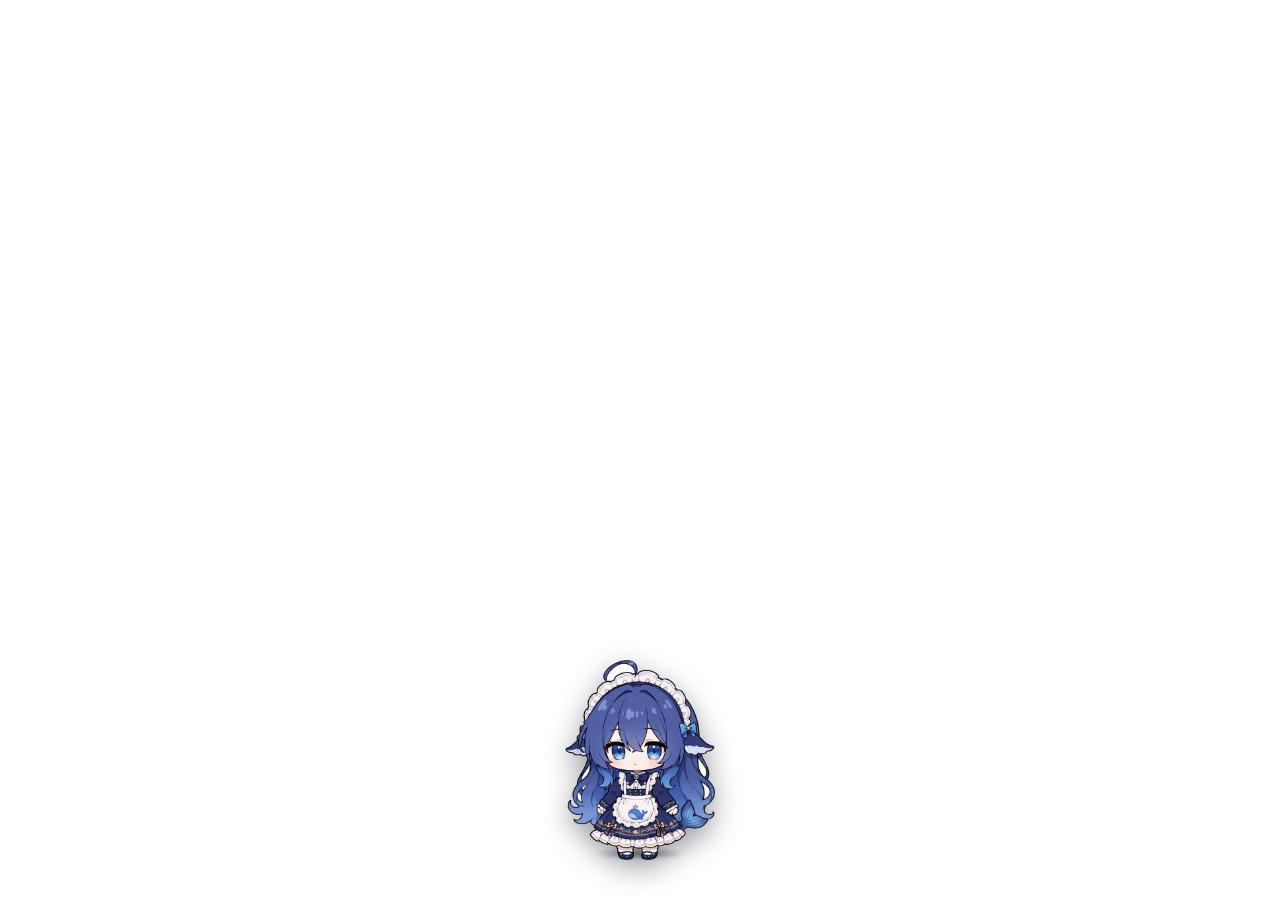
<file: whale-pet-tauri/src/index.html>
<!DOCTYPE html>
<html lang="zh-CN">
<head>
<meta charset="utf-8" />
<meta http-equiv="Content-Security-Policy" content="default-src 'self'; img-src 'self' data:; style-src 'self' 'unsafe-inline';" />
<title>WhalePet</title>
<link rel="stylesheet" href="styles.css" />
</head>
<body>
  <div id="stage">


    <!-- ---------- 桌宠本体 ---------- -->
    <div id="pet" class="pet hit">
    <!-- ---------- 信息气泡 ---------- -->
    <section id="bubble" class="bubble hit" aria-hidden="true">
      <div class="b-glow"></div>

      <div id="phaseBand" class="phase-band">
        <span class="pb-tag" id="phaseText">—</span>
        <span class="pb-time" id="phaseTimer">—</span>
        <span class="pb-label" id="phaseDesc">后切换</span>
        <i class="pb-fill" id="phaseFill"></i>
      </div>

      <div class="balance-block">
        <div class="balance-line">
          <span id="balance" class="balance">—</span>
          <span class="balance-unit">积分</span>
        </div>
      </div>

      <div class="divider"></div>

      <div class="stats">
        <div class="stat">
          <span class="k">今日已用</span>
          <span class="v"><b id="todayUsed">—</b><em>积分</em></span>
        </div>
        <div class="stat">
          <span class="k">近 7 日</span>
          <span class="v"><b id="weekUsed" title="按本机记录、可精确定位到单轮的开销汇总">—</b><em>积分</em></span>
        </div>
      </div>

      <div id="spark" class="spark"></div>

      <footer class="b-foot">
        <span id="updated">更新于 —</span>
        <span class="foot-btns">
          <button id="btnRefresh" class="refresh" type="button">刷新</button>
        </span>
      </footer>


      <div class="tail"></div>
    </section>
      <div class="pet-shadow"></div>
      <div class="pet-inner">
        <div id="sign" class="sign"><span id="signText"></span></div>
        <div class="pet-breathe">
          <img id="sprite" class="sprite" src="assets/chibi.png" alt="鲸鱼娘" draggable="false" />
        </div>
      </div>
      <div id="fx" class="fx"></div>
    </div>

  </div>

  <script>
    window.addEventListener('DOMContentLoaded', function () {
      try {
        var t = window.__TAURI__;
        window.__TAURI__.core.invoke('trace', { msg: 'dom ready tauri=' + (!!t) + ' core=' + (!!(t && t.core)) });
      } catch (e) {
        try { window.__TAURI__.core.invoke('trace', { msg: 'probe error ' + e.message }); } catch (e2) {}
      }
    });
  </script>
  <script src="shim.js"></script>
  <script src="pricing.js"></script>
  <script src="app.js"></script>
  <script src="menu.js"></script>
</body>
</html>
</file>
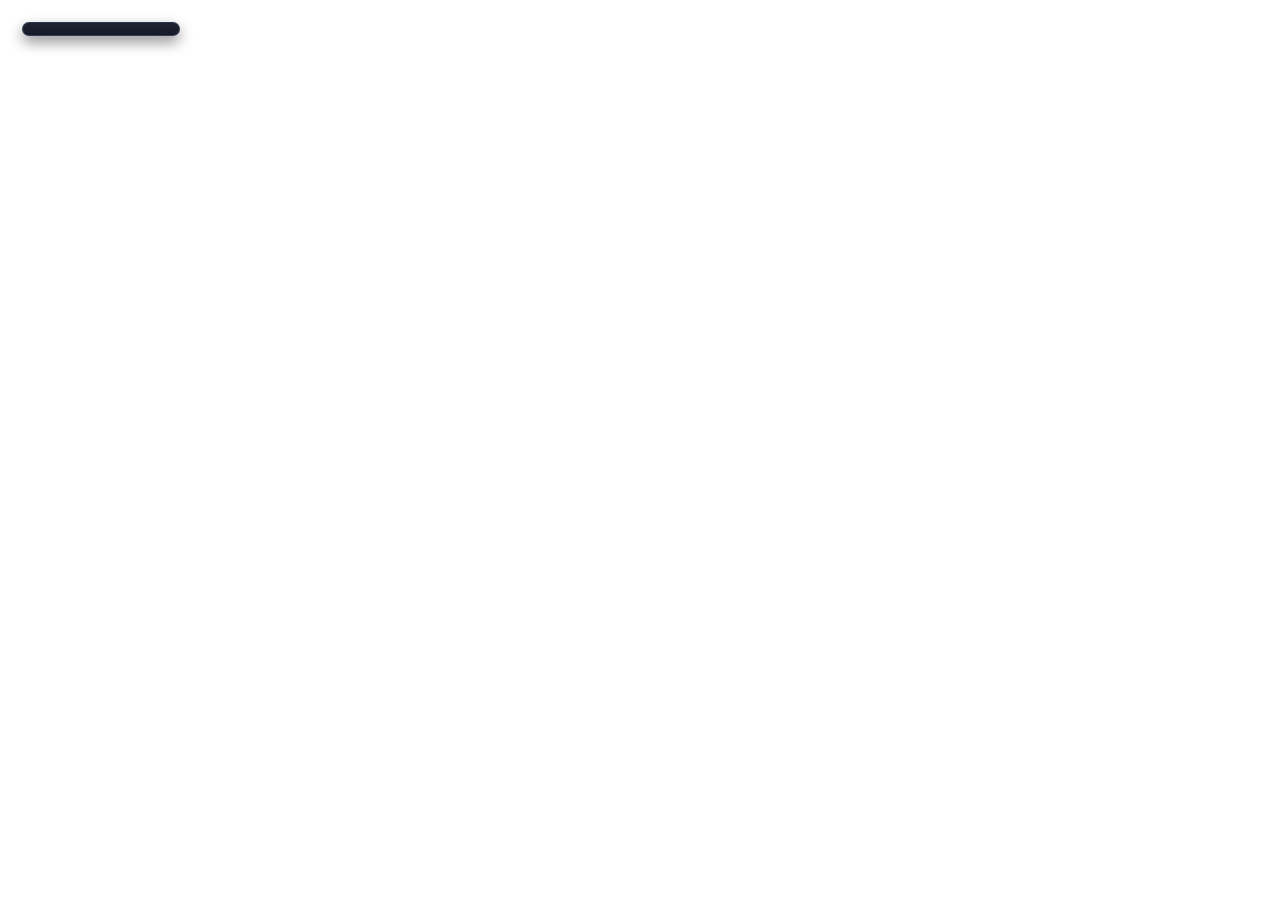
<file: whale-pet-tauri/src/menu.html>
<!doctype html>
<html lang="zh-CN">
  <head>
    <meta charset="utf-8" />
    <style>
      html,
      body {
        margin: 0;
        padding: 0;
        background: transparent;
        overflow: hidden;
        -webkit-user-select: none;
        user-select: none;
        font-family: "Microsoft YaHei UI", "Microsoft YaHei", system-ui, sans-serif;
      }
      #wrap {
        display: flex;
        align-items: flex-start;
      }
      .panel {
        margin: 22px 0 22px 22px;
        padding: 6px;
        border-radius: 14px;
        background: linear-gradient(180deg, rgba(28, 33, 48, 0.99), rgba(20, 24, 36, 0.99));
        border: 1px solid rgba(150, 178, 240, 0.18);
        box-shadow: 0 6px 14px rgba(2, 6, 16, 0.45);
        font-size: 12px;
        color: #dbe3f5;
        width: 158px;
        min-width: 0;
        max-width: 158px;
        flex: 0 0 158px;
        box-sizing: border-box;
        overflow-x: hidden;
        max-height: calc(100vh - 44px);
        overflow-y: auto;
      }
      #sub {
        display: none;
        margin-left: 6px;
      }
      .m-item {
        overflow: hidden;
        text-overflow: ellipsis;
      }
      #sub.open {
        display: block;
      }
      .m-item {
        display: flex;
        align-items: center;
        gap: 8px;
        height: 29px;
        padding: 0 9px;
        border-radius: 9px;
        cursor: pointer;
        white-space: nowrap;
      }
      .m-item:hover {
        background: rgba(96, 130, 210, 0.22);
      }
      .m-item.on {
        background: rgba(96, 130, 210, 0.2);
      }
      .m-item.danger {
        color: #ffb4b4;
      }
      .m-item.danger:hover {
        background: rgba(210, 80, 80, 0.22);
      }
      .m-go {
        margin-left: auto;
        opacity: 0.55;
        font-size: 14px;
        transform: translateY(-1px);
      }
      .m-box {
        width: 13px;
        color: #8fc0ff;
        font-size: 12px;
        text-align: center;
      }
      .m-radio {
        width: 12px;
        height: 12px;
        border-radius: 50%;
        border: 1.5px solid rgba(160, 185, 235, 0.55);
        display: inline-flex;
        align-items: center;
        justify-content: center;
        flex: none;
      }
      .m-radio i {
        width: 6px;
        height: 6px;
        border-radius: 50%;
        background: #6fa8ff;
        display: block;
      }
      .m-sep {
        height: 1px;
        margin: 5px 8px;
        background: rgba(150, 178, 240, 0.14);
      }
    </style>
  </head>
  <body>
    <div id="wrap">
      <div id="menu" class="panel"></div>
      <div id="sub" class="panel"></div>
    </div>
    <script src="menu-win.js"></script>
  </body>
</html>
</file>
<file: whale-pet-tauri/src/styles.css>
/* ============ 基础 ============ */
* { box-sizing: border-box; }

:root {
  --pet-h: 200px;
  --scale: 1;

  --ink: #e9eefc;
  --muted: #8d9cc2;
  --dim: #6b7a9e;
  --line: rgba(139, 170, 255, 0.16);
  --blue: #7ea8ff;
  --gold: #e6c089;
  --peak: #ff8f6b;
  --valley: #5fd8c4;

  --card-top: #16203a;
  --card-bot: #0c1120;
}

html, body {
  margin: 0;
  padding: 0;
  width: 100%;
  height: 100%;
  overflow: hidden;
  background: transparent;
  font-family: "Segoe UI", "Microsoft YaHei UI", "PingFang SC", system-ui, sans-serif;
  color: var(--ink);
  user-select: none;
  -webkit-user-select: none;
  -webkit-font-smoothing: antialiased;
  cursor: default;
}

#stage {
  position: absolute;
  inset: 0;
}

/* ============ 气泡 ============ */
.bubble {
  position: absolute;
  left: 0;
  right: 0;
  margin: 0 auto;
  bottom: calc(100% + 18px);
  width: 338px;
  padding: 14px 16px 11px;
  border-radius: 18px;
  background: linear-gradient(178deg, var(--card-top) 0%, var(--card-bot) 100%);
  border: 1px solid rgba(148, 178, 255, 0.22);
  box-shadow:
    0 22px 44px rgba(3, 7, 18, 0.55),
    0 2px 0 rgba(255, 255, 255, 0.03) inset,
    0 0 0 1px rgba(6, 10, 20, 0.5);
  transform: translateY(10px) scale(0.94);
  transform-origin: 50% 100%;
  opacity: 0;
  pointer-events: none;
  transition: opacity 0.18s ease, transform 0.26s cubic-bezier(0.2, 0.9, 0.25, 1.1);
}

.bubble.below {
  bottom: auto;
  top: calc(100% + 14px);
  transform-origin: 50% 0;
}

.bubble.open {
  opacity: 1;
  transform: translateY(0) scale(1);
  pointer-events: auto;
}

/* 顶部金蓝细线，呼应女仆装的滚边 */
.bubble::before {
  content: "";
  position: absolute;
  left: 18px;
  right: 18px;
  top: 0;
  height: 1px;
  background: linear-gradient(90deg, transparent, var(--gold), var(--blue), transparent);
  opacity: 0.55;
}

.b-glow {
  position: absolute;
  right: -30px;
  top: -40px;
  width: 160px;
  height: 160px;
  border-radius: 50%;
  background: radial-gradient(circle, rgba(94, 137, 255, 0.22), transparent 68%);
  pointer-events: none;
}

.b-head {
  display: flex;
  align-items: center;
  justify-content: space-between;
  gap: 8px;
}

.brand {
  display: flex;
  align-items: center;
  gap: 7px;
  min-width: 0;
}

.whale {
  width: 19px;
  height: 19px;
  color: var(--blue);
  flex: none;
  filter: drop-shadow(0 0 6px rgba(126, 168, 255, 0.45));
}

.brand-text {
  font-size: 12px;
  font-weight: 600;
  letter-spacing: 0.02em;
  color: #cbd8f6;
  white-space: nowrap;
}

.phase-band {
  position: relative;
  display: flex;
  align-items: center;
  gap: 7px;
  margin-top: 0;
  height: 38px;
  padding: 0 12px;
  border-radius: 11px;
  overflow: hidden;
  background: linear-gradient(90deg, rgba(95, 216, 196, 0.22), rgba(95, 216, 196, 0.05));
  border: 1px solid rgba(95, 216, 196, 0.42);
  box-shadow: 0 0 18px rgba(95, 216, 196, 0.12) inset;
  transition: background 0.35s, border-color 0.35s, box-shadow 0.35s;
}

.phase-band.peak {
  background: linear-gradient(90deg, rgba(255, 143, 107, 0.24), rgba(255, 143, 107, 0.05));
  border-color: rgba(255, 143, 107, 0.5);
  box-shadow: 0 0 18px rgba(255, 143, 107, 0.14) inset;
}

.pb-tag {
  display: inline-flex;
  align-items: center;
  gap: 5px;
  font-size: 13.5px;
  font-weight: 800;
  letter-spacing: 0.06em;
  color: var(--valley);
}

.pb-tag::before {
  content: "";
  width: 7px;
  height: 7px;
  border-radius: 50%;
  background: currentColor;
  box-shadow: 0 0 9px currentColor;
  animation: pulse 2s ease-in-out infinite;
}

.phase-band.peak .pb-tag { color: var(--peak); }

.pb-time {
  margin-left: auto;
  font-size: 14px;
  font-weight: 700;
  font-variant-numeric: tabular-nums;
  color: #f0f5ff;
  letter-spacing: -0.01em;
}

.pb-label {
  font-size: 10.5px;
  color: var(--muted);
  margin-left: -2px;
}

.pb-fill {
  position: absolute;
  left: 0;
  bottom: 0;
  height: 3px;
  width: 0;
  border-radius: 0 2px 2px 0;
  background: linear-gradient(90deg, rgba(95, 216, 196, 0.5), var(--valley));
  transition: width 0.6s cubic-bezier(0.2, 0.8, 0.3, 1);
}

.phase-band.peak .pb-fill {
  background: linear-gradient(90deg, rgba(255, 143, 107, 0.5), var(--peak));
}

@keyframes pulse {
  0%, 100% { opacity: 1; transform: scale(1); }
  50% { opacity: 0.45; transform: scale(0.82); }
}

/* 余额 */
.balance-block {
  margin-top: 10px;
}

.balance-line {
  display: flex;
  align-items: baseline;
  gap: 6px;
}

.balance {
  font-size: 34px;
  line-height: 1.05;
  font-weight: 700;
  letter-spacing: -0.02em;
  font-variant-numeric: tabular-nums;
  background: linear-gradient(180deg, #ffffff 10%, #a9c2f5 100%);
  -webkit-background-clip: text;
  background-clip: text;
  color: transparent;
}

.balance.na {
  font-size: 24px;
  background: none;
  color: var(--dim);
  -webkit-text-fill-color: var(--dim);
}

.balance-unit {
  font-size: 11.5px;
  color: var(--muted);
  font-weight: 500;
}

.balance-sub {
  margin-top: 4px;
  font-size: 11px;
  color: var(--muted);
  line-height: 1.4;
  min-height: 15px;
}

.divider {
  height: 1px;
  margin: 11px 0 9px;
  background: linear-gradient(90deg, transparent, rgba(139, 170, 255, 0.22), transparent);
}

/* 两列统计 */
.stats {
  display: grid;
  grid-template-columns: 1fr 1fr;
  gap: 10px;
}

.stat {
  display: flex;
  flex-direction: column;
  gap: 2px;
}

.stat .k {
  font-size: 10.5px;
  color: var(--dim);
  letter-spacing: 0.03em;
}

.stat .v {
  display: flex;
  align-items: baseline;
  gap: 3px;
  font-size: 15px;
  font-weight: 650;
  font-variant-numeric: tabular-nums;
  color: #dae4ff;
}

.stat .v em {
  font-style: normal;
  font-size: 10px;
  font-weight: 400;
  color: var(--dim);
}

/* 7 日柱状 */
.spark {
  display: flex;
  align-items: flex-end;
  gap: 5px;
  height: 33px;
  margin-top: 11px;
  padding-bottom: 3px;
  border-bottom: 1px solid rgba(139, 170, 255, 0.13);
}

.spark .bar {
  flex: 1;
  border-radius: 3px 3px 1px 1px;
  background: linear-gradient(180deg, rgba(126, 168, 255, 0.6), rgba(126, 168, 255, 0.18));
  min-height: 4px;
  transition: height 0.45s cubic-bezier(0.2, 0.8, 0.3, 1);
}

.spark .bar.today {
  background: linear-gradient(180deg, var(--gold), rgba(230, 192, 137, 0.4));
  box-shadow: 0 0 9px rgba(230, 192, 137, 0.32);
  min-height: 6px;
}

/* 峰谷时段 */
.phase-strip {
  margin-top: 11px;
  padding: 8px 11px 9px;
  border-radius: 11px;
  background: rgba(95, 216, 196, 0.06);
  border: 1px solid rgba(95, 216, 196, 0.16);
  transition: background 0.35s, border-color 0.35s;
}

.phase-strip.peak {
  background: rgba(255, 143, 107, 0.07);
  border-color: rgba(255, 143, 107, 0.2);
}

.ps-row {
  display: flex;
  align-items: baseline;
  justify-content: space-between;
}

.ps-desc {
  font-size: 11px;
  color: var(--dim);
  letter-spacing: 0.02em;
}

.ps-time {
  font-size: 13px;
  font-weight: 650;
  font-variant-numeric: tabular-nums;
  color: var(--valley);
}

.phase-strip.peak .ps-time { color: var(--peak); }

.ps-bar {
  height: 3px;
  margin-top: 7px;
  border-radius: 2px;
  background: rgba(139, 170, 255, 0.14);
  overflow: hidden;
}

.ps-bar i {
  display: block;
  height: 100%;
  width: 0;
  border-radius: 2px;
  background: linear-gradient(90deg, rgba(95, 216, 196, 0.55), var(--valley));
  transition: width 0.6s cubic-bezier(0.2, 0.8, 0.3, 1);
}

.phase-strip.peak .ps-bar i {
  background: linear-gradient(90deg, rgba(255, 143, 107, 0.55), var(--peak));
}

/* 底部 */
.b-foot {
  display: flex;
  align-items: center;
  justify-content: space-between;
  margin-top: 9px;
  font-size: 10px;
  color: var(--dim);
}

.foot-btns {
  display: flex;
  align-items: center;
  gap: 6px;
}

.icon-btn {
  display: inline-flex;
  align-items: center;
  justify-content: center;
  width: 22px;
  height: 20px;
  padding: 0;
  appearance: none;
  border: 1px solid rgba(139, 170, 255, 0.22);
  background: rgba(126, 168, 255, 0.09);
  color: #b9cbf3;
  border-radius: 8px;
  cursor: pointer;
  transition: background 0.15s, transform 0.15s, color 0.15s;
}

.icon-btn svg { width: 12px; height: 12px; }
.icon-btn:hover { background: rgba(126, 168, 255, 0.2); color: #fff; }
.icon-btn.on { color: var(--gold); border-color: rgba(230, 192, 137, 0.45); }

/* 设置面板 */
.settings {
  max-height: 0;
  opacity: 0;
  overflow: hidden;
  margin-top: 0;
  transition: max-height 0.28s cubic-bezier(0.2, 0.8, 0.3, 1), opacity 0.2s, margin-top 0.2s;
}

.settings.open {
  max-height: 170px;
  opacity: 1;
  margin-top: 10px;
}

.s-item {
  display: flex;
  align-items: center;
  justify-content: space-between;
  gap: 8px;
  padding: 5px 0;
}

.s-label {
  font-size: 11px;
  color: var(--muted);
  white-space: nowrap;
}

.seg {
  display: inline-flex;
  padding: 2px;
  border-radius: 9px;
  background: rgba(126, 168, 255, 0.08);
  border: 1px solid rgba(139, 170, 255, 0.16);
}

.seg button {
  appearance: none;
  border: 0;
  background: transparent;
  color: var(--dim);
  font-family: inherit;
  font-size: 10.5px;
  padding: 3px 8px;
  border-radius: 7px;
  cursor: pointer;
  transition: background 0.15s, color 0.15s;
}

.seg button.on {
  background: rgba(126, 168, 255, 0.22);
  color: #eaf0ff;
}

.s-field {
  display: inline-flex;
  align-items: center;
  gap: 4px;
}

.s-field input {
  width: 58px;
  padding: 3px 6px;
  text-align: right;
  font-family: inherit;
  font-size: 11.5px;
  font-variant-numeric: tabular-nums;
  color: #eaf0ff;
  background: rgba(10, 16, 30, 0.7);
  border: 1px solid rgba(139, 170, 255, 0.24);
  border-radius: 7px;
  outline: none;
}

.s-field input:focus { border-color: rgba(126, 168, 255, 0.6); }
.s-field input::-webkit-outer-spin-button,
.s-field input::-webkit-inner-spin-button { -webkit-appearance: none; margin: 0; }

.s-field em {
  font-style: normal;
  font-size: 10.5px;
  color: var(--dim);
}

.s-hint {
  font-size: 9.5px;
  line-height: 1.5;
  color: var(--dim);
  padding: 2px 0 2px;
  opacity: 0.85;
}

.refresh {
  appearance: none;
  border: 1px solid rgba(139, 170, 255, 0.22);
  background: rgba(126, 168, 255, 0.09);
  color: #b9cbf3;
  font-family: inherit;
  font-size: 10px;
  padding: 3px 9px;
  border-radius: 8px;
  cursor: pointer;
  transition: background 0.15s, transform 0.1s, color 0.15s;
}

.refresh:hover { background: rgba(126, 168, 255, 0.2); color: #fff; }
.refresh:active { transform: scale(0.94); }
.refresh.busy { color: var(--gold); border-color: rgba(230, 192, 137, 0.4); }

.tail {
  position: absolute;
  left: 50%;
  bottom: -7px;
  width: 13px;
  height: 13px;
  margin-left: -6.5px;
  background: var(--card-bot);
  border-right: 1px solid rgba(148, 178, 255, 0.2);
  border-bottom: 1px solid rgba(148, 178, 255, 0.2);
  transform: rotate(45deg);
  border-radius: 0 0 3px 0;
}

/* ============ 桌宠 ============ */
.pet {
  position: absolute;
  left: 0;
  right: 0;
  bottom: 40px;
  display: flex;
  justify-content: center;
  align-items: flex-end;
  cursor: grab;
  z-index: 2;
}

.pet.dragging { cursor: grabbing; }

.pet-shadow {
  position: absolute;
  left: 50%;
  bottom: 0;
  width: calc(var(--pet-h) * var(--scale) * 0.44);
  height: 13px;
  transform: translateX(-50%);
  border-radius: 50%;
  background: radial-gradient(ellipse at center, rgba(6, 10, 22, 0.5), rgba(6, 10, 22, 0) 72%);
  filter: blur(1.5px);
  pointer-events: none;
}

.pet-inner {
  position: relative;
  transform-origin: 50% 100%;
  transition: transform 0.3s cubic-bezier(0.2, 0.8, 0.3, 1);
}

.pet-inner {
  position: relative;
}

.pet-inner.flipped { transform: scaleX(-1); }

.pet-breathe {
  transform-origin: 50% 100%;
  will-change: transform;
}

.sprite {
  display: block;
  height: calc(var(--pet-h) * var(--scale));
  width: auto;
  opacity: 1;
  transition: opacity 0.14s ease;
  filter: drop-shadow(0 10px 14px rgba(4, 8, 20, 0.4));
  -webkit-user-drag: none;
  pointer-events: none;
}

.sprite.switching { opacity: 0; }

/* 小牌子（摸鱼/充电等动作时冒出来） */
.sign {
  position: absolute;
  left: 50%;
  bottom: calc(100% - 6px);
  transform: translateX(-50%);
  white-space: nowrap;
  padding: 3px 9px;
  border-radius: 7px;
  background: #f4f1e6;
  color: #1d2743;
  font-size: 11px;
  font-weight: 700;
  line-height: 1.5;
  letter-spacing: 0.02em;
  box-shadow: 0 6px 14px rgba(4, 8, 20, 0.45);
  transform: rotate(-7deg) scale(0.7);
  opacity: 0;
  transform-origin: 0 100%;
  transition: opacity 0.16s, transform 0.24s cubic-bezier(0.2, 0.9, 0.3, 1.25);
  pointer-events: none;
  white-space: nowrap;
}

.sign.show {
  opacity: 1;
  transform: rotate(-7deg) scale(1);
}

/* 特效层 */
.fx {
  position: absolute;
  inset: -60px -70px 0 -70px;
  pointer-events: none;
  overflow: visible;
}

.fx-item {
  position: absolute;
  font-weight: 800;
  will-change: transform, opacity;
  pointer-events: none;
}

.fx-zzz { color: #a9c2f5; text-shadow: 0 2px 6px rgba(0, 0, 0, 0.4); }
.fx-heart { color: #ff8fb1; text-shadow: 0 2px 8px rgba(0, 0, 0, 0.35); }
.fx-star { color: #ffe2a6; text-shadow: 0 2px 8px rgba(0, 0, 0, 0.35); }
.fx-angry { color: #ff8f6b; text-shadow: 0 2px 8px rgba(0, 0, 0, 0.35); }
.fx-fish { color: #9fd4ff; text-shadow: 0 2px 8px rgba(0, 0, 0, 0.35); }

/* ============ 调试/截图模式 ============ */
body.debug {
  background: linear-gradient(150deg, #1b2436 0%, #2a1f38 50%, #141a2a 100%);
}

/* ---------------- 右键菜单 ---------------- */
#ctxmenu {
  position: absolute;
  z-index: 90;
  min-width: 196px;
  max-width: 320px;
  max-height: calc(100% - 12px);
  overflow-y: auto;
  padding: 6px;
  border-radius: 14px;
  background: linear-gradient(180deg, rgba(28, 33, 48, 0.985), rgba(20, 24, 36, 0.985));
  border: 1px solid rgba(150, 178, 240, 0.16);
  box-shadow: 0 8px 20px rgba(2, 6, 16, 0.5), inset 0 1px 0 rgba(255, 255, 255, 0.05);
  backdrop-filter: blur(10px);
  font-size: 12.5px;
  color: #dbe3f5;
  opacity: 0;
  transform: translateY(-4px) scale(0.985);
  pointer-events: none;
  transition: opacity 0.12s ease, transform 0.12s ease;
  -webkit-user-select: none;
  user-select: none;
}

#ctxmenu.open {
  opacity: 1;
  transform: none;
  pointer-events: auto;
}

#ctxmenu .m-item {
  display: flex;
  align-items: center;
  gap: 8px;
  height: 30px;
  padding: 0 10px;
  border-radius: 9px;
  cursor: pointer;
  white-space: nowrap;
  color: #dbe3f5;
}

#ctxmenu .m-item:hover {
  background: rgba(96, 130, 210, 0.22);
}

#ctxmenu .m-item.on {
  background: rgba(96, 130, 210, 0.18);
}

#ctxmenu .m-item.danger {
  color: #ffb4b4;
}

#ctxmenu .m-item.danger:hover {
  background: rgba(210, 80, 80, 0.22);
}

#ctxmenu .m-go {
  margin-left: auto;
  opacity: 0.55;
  font-size: 14px;
  transform: translateY(-1px);
}

#ctxmenu .m-box {
  width: 13px;
  color: #8fc0ff;
  font-size: 12px;
  text-align: center;
}

#ctxmenu .m-radio {
  width: 12px;
  height: 12px;
  border-radius: 50%;
  border: 1.5px solid rgba(160, 185, 235, 0.55);
  display: inline-flex;
  align-items: center;
  justify-content: center;
  flex: none;
}

#ctxmenu .m-radio i {
  width: 6px;
  height: 6px;
  border-radius: 50%;
  background: #6fa8ff;
  display: block;
}

#ctxmenu .m-sep {
  height: 1px;
  margin: 5px 8px;
  background: rgba(150, 178, 240, 0.14);
}

#ctxmenu .m-sub {
  margin: 2px 0 4px 22px;
  padding-left: 4px;
  border-left: 1px solid rgba(150, 178, 240, 0.16);
}

#ctxmenu .m-sub .m-item {
  height: 28px;
  font-size: 12px;
  color: #c3cee6;
}
</file>
